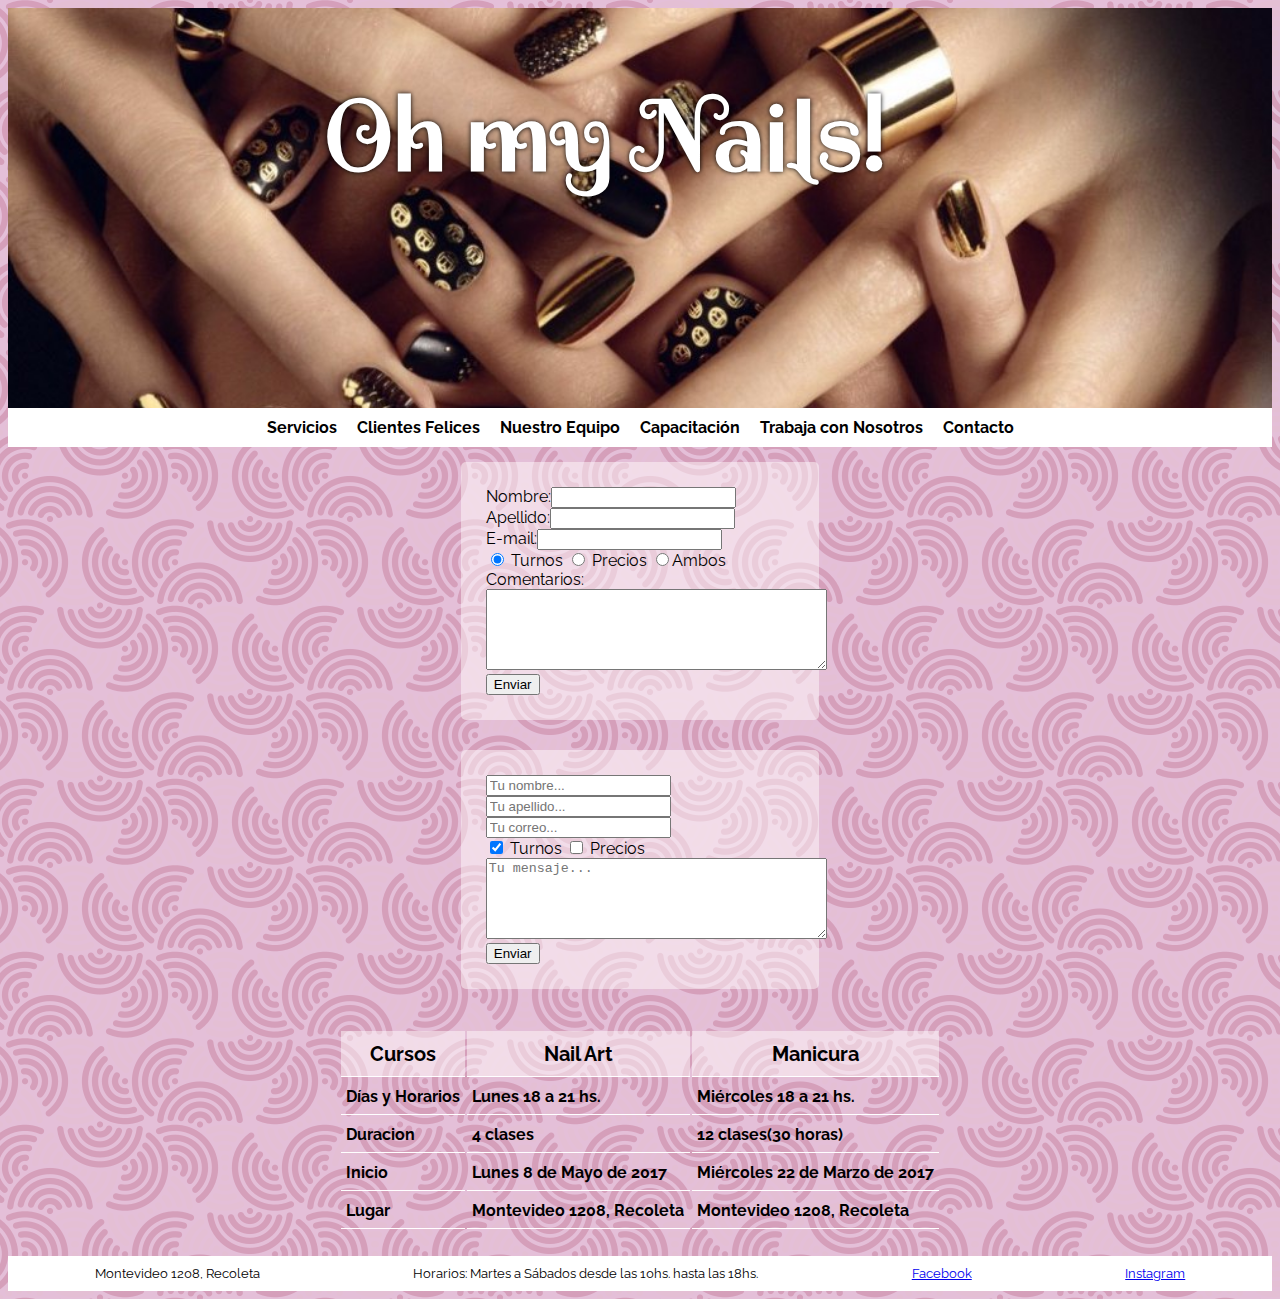
<file: 02 - sitio con tabla y formularios/index.html>
<!DOCTYPE html>
<html>
	<head>
		<meta charset="utf-8">
		<title>Oh My Nails!</title>
		<link rel="stylesheet" type="text/css" href="style.css">
		<link href="https://fonts.googleapis.com/css?family=Raleway|Spirax" rel="stylesheet">
	</head>

	<header>
		<h1>Oh my Nails!</h1>
	</header>

	<nav>
		<ul>
			<li><a href="#" target="_blank">Servicios</a></li>
			<li><a href="#" target="_blank">Clientes Felices</a></li>
			<li><a href="#" target="_blank"> Nuestro Equipo</a></li>
			<li><a href="#" target="_blank">Capacitación</a></li>
			<li><a href="#" target="_blank">Trabaja con Nosotros</a></li>
			<li><a href="#" target="_blank">Contacto</a></li>
		</ul>
	</nav>

	<body>
		<section class="formulario">
			<form action="#">
				<label>Nombre:<input type="text" name="Nombre"></label><br>
				<label>Apellido:<input type="text" name="Apellido"></label><br>
				<label>E-mail:<input type="text" name="E-mail"></label><br>
				<input type="radio" name="Consulta" value="Turnos" checked> Turnos
				<input type="radio" name="Consulta" value="Precios"> Precios
				<input type="radio" name="Consulta" value="Ambos">Ambos<br>
				<label>Comentarios:<br> <textarea rows="5" cols="40"></textarea></label><br>
				<input type="button" name="Enviar" value="Enviar" align="center">
			</form>
		</section>

		<section class="formulario">
			<form action="#">
				<input type="text" name="Nombre" cols="40" placeholder="Tu nombre..."><br>
				<input type="text" name="Apellido" placeholder="Tu apellido..."><br>
				<input type="text" name="E-mail" placeholder="Tu correo..."><br>
				<input type="checkbox" name="Consulta" value="Turnos" checked> Turnos
				<input type="checkbox" name="Consulta" value="Precios"> Precios <br>
				<textarea rows="5" cols="40" placeholder="Tu mensaje..."></textarea><br>
				<input type="button" name="Enviar" value="Enviar">
			</form>
		</section>

		<section class="tabla">
			<table>
				<tr>
					<th>Cursos</th>
					<th>Nail Art</th>
					<th>Manicura</th>
				</tr>
				<tr>
					<td>Días y Horarios</td>
					<td>Lunes 18 a 21 hs.</td>
					<td>Miércoles 18 a 21 hs.</td>
				</tr>
				<tr>
					<td>Duracion</td>
					<td>4 clases</td>
					<td>12 clases(30 horas)</td>
				</tr>
				<tr>
					<td>Inicio</td>
					<td>Lunes 8 de Mayo de 2017</td>
					<td>Miércoles 22 de Marzo de 2017</td>
				</tr>
				<tr>
					<td>Lugar</td>
					<td>Montevideo 1208, Recoleta</td>
					<td>Montevideo 1208, Recoleta</td>
				</tr>
			</table>
		</section>

	</body>

	<footer>
		<address>Montevideo 1208, Recoleta</address>
		<address>Horarios: Martes a Sábados desde las 10hs. hasta las 18hs.</address>
		<a href="#">Facebook</a> 
		<a href="#">Instagram</a>
	</footer>

</html>
</file>
<file: 02 - sitio con tabla y formularios/style.css>
h1, h2, h3{
	font-family: Spirax, helvetica, arial;
}

p, ul, li{
	font-family: Raleway, helvetica, arial;
}

header {
	background-image: url(CSS/img/header.jpg);
	background-size: cover;
	margin-top: 0px;
	height: 400px;
	display: flex;
}

header h1 {
	color: white;
	font-size: 100px;
	text-shadow: 0px 0px 5px black !important;
	position: relative;
	margin-left: 25%;
}

nav {
	background-color: white;
	width: 100%;
	margin-top: 0px;
	display: flex;
	justify-content: space-around;
}

nav ul {
	list-style-type: none;
    margin: 0;
    padding: 0;
    overflow: hidden;
}

nav li {
	float: left;
}

nav li a {
	display: block;
    color: black;
    text-align: center;
    text-decoration: none;
    font-weight: bold;
    padding: 10px;
}

nav li a:hover {
	background-color: rgba(219,112,147, 0.3);
	color: black;
	font-weight: bolder;
}

body{
	background-image: url("CSS/img/fondo 3.png");
    background-color: #cccccc;
}

.formulario{
	padding: 15px;
}

form {
	background-color: rgba(255, 250, 250, 0.5);
	border-radius: 5px;
	padding: 25px;
	font-family: Raleway, helvetica, arial;
	display: block;
	margin: auto;
	width: 25%;
}

.tabla{
	padding: 20px;
}

table{
	display: table;
	margin: auto;
	width: 50%;
	font-family: Raleway, helvetica, arial;
}

th{
	height: 35px;
	font-size: 20px;
	background-color: rgba(255, 250, 250, 0.5);
	color: black;
}

td {
	height: 25px;
	vertical-align: middle;
}

table, td, th {
    padding: 5px;
}

td, th {
	border-bottom: 1px solid white;
	font-weight: bold;
}

tr:hover {
	background-color: rgba(255, 250, 250, 0.3);
}

footer{
	position: relative;
	right: 0px;
	bottom: 0px;
	left: 0px;
	background-color: white;
	padding: 10px;
	font-family: Raleway, helvetica, arial;
	font-size: 13px;
	display: flex;
	justify-content: space-around;
}

footer address{
	font-style: normal
}
</file>
